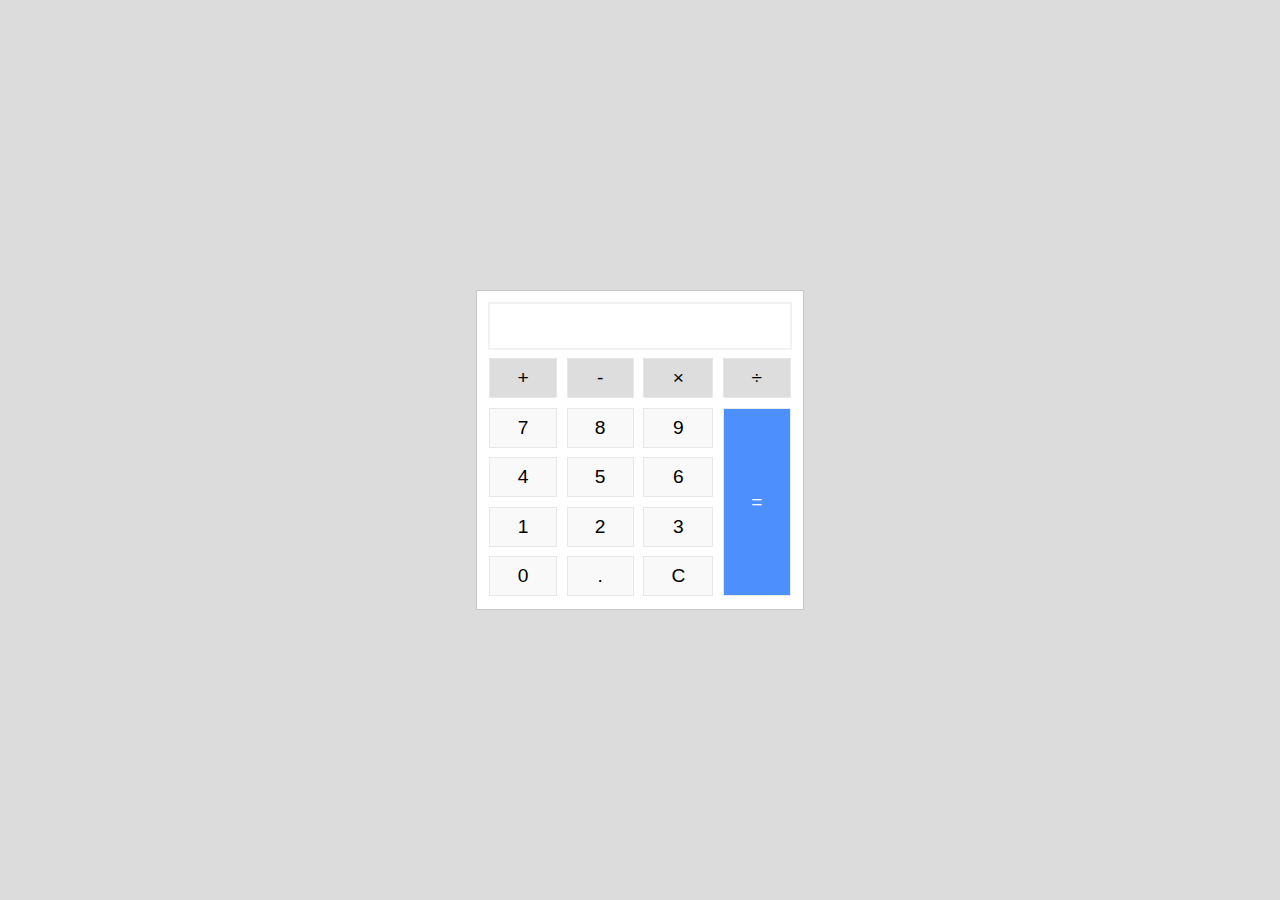
<file: index.html>
<!DOCTYPE html>
<html lang="en">

<head>
    <meta charset="UTF-8">
    <meta name="viewport" content="width=device-width, initial-scale=1.0">
    <link rel="stylesheet" href="./css/style.css">
    <title>Calculator</title>
</head>

<body>
    <main class="main--style">

        <div class="calc__body">
            <div class="calc__display"></div>
            <div class="calc__buttonRows">
                <div class="calc__row">
                    <button class="calc__btn btn__operator">+</button>
                    <button class="calc__btn btn__digit">7</button>
                    <button class="calc__btn btn__digit">4</button>
                    <button class="calc__btn btn__digit">1</button>
                    <button class="calc__btn btn__digit">0</button>
                </div>
                <div class="calc__row">
                    <button class="calc__btn btn__operator">-</button>
                    <button class="calc__btn btn__digit">8</button>
                    <button class="calc__btn btn__digit">5</button>
                    <button class="calc__btn btn__digit">2</button>
                    <button class="calc__btn btn__digit">.</button>
                </div>
                <div class="calc__row">
                    <button class="calc__btn btn__operator">×</button>
                    <button class="calc__btn btn__digit">9</button>
                    <button class="calc__btn btn__digit">6</button>
                    <button class="calc__btn btn__digit">3</button>
                    <button class="calc__btn btn__clear">C</button>
                </div>
                <div class="calc__row">
                    <button class="calc__btn btn__operator">÷</button>
                    <button class="calc__btn btn__equation">=</button>
                </div>
            </div>
        </div>

    </main>
    <script src="./js/script.js"></script>
</body>

</html>
</file>
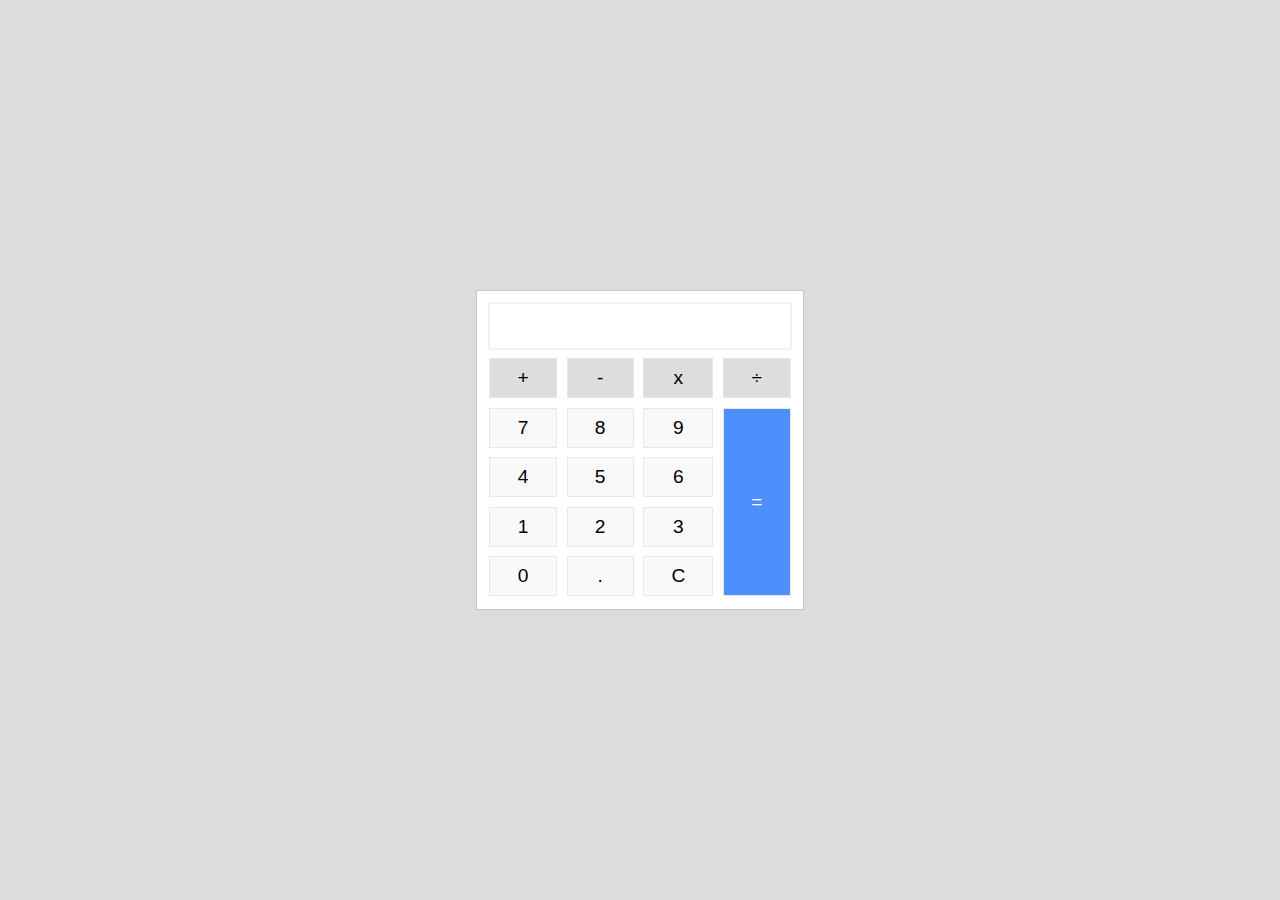
<file: index1.html>
<!DOCTYPE html>
<html lang="en">

<head>
    <meta charset="UTF-8">
    <meta name="viewport" content="width=device-width, initial-scale=1.0">
    <link rel="stylesheet" href="./css/style.css">
    <title>Calculator</title>
</head>

<body>
    <main class="main--style">

        <div class="calc__body">
            <div class="calc__display"></div>
            <div class="calc__buttonRows">
                <div class="calc__row">
                    <button class="calc__btn btn__operator">+</button>
                    <button class="calc__btn btn__digit">7</button>
                    <button class="calc__btn btn__digit">4</button>
                    <button class="calc__btn btn__digit">1</button>
                    <button class="calc__btn btn__digit">0</button>
                </div>
                <div class="calc__row">
                    <button class="calc__btn btn__operator">-</button>
                    <button class="calc__btn btn__digit">8</button>
                    <button class="calc__btn btn__digit">5</button>
                    <button class="calc__btn btn__digit">2</button>
                    <button class="calc__btn btn__digit">.</button>
                </div>
                <div class="calc__row">
                    <button class="calc__btn btn__operator">x</button>
                    <button class="calc__btn btn__digit">9</button>
                    <button class="calc__btn btn__digit">6</button>
                    <button class="calc__btn btn__digit">3</button>
                    <button class="calc__btn btn__digit btn__clear">C</button>
                </div>
                <div class="calc__row">
                    <button class="calc__btn btn__operator">&divide;</button>
                    <button class="calc__btn btn__equation">=</button>
                </div>
            </div>
        </div>

    </main>
    <script src="./js/script.js"></script>
</body>

</html>
</file>
<file: css/style.css>
/* alapbeállítások */

html {
    font-size: 16px;
}

body {
    margin: 0;
    padding: 0;
    font-family: 'Gill Sans', 'Gill Sans MT', Calibri, 'Trebuchet MS', sans-serif;
}

* {
    box-sizing: border-box;
}

/* alapbeállítások vége */

.main--style {
    display: flex;
    align-items: center;
    justify-content: center;
    background-color: rgb(220, 220, 220);
    position: fixed;
    top: 0;
    left: 0;
    right: 0;
    bottom: 0;
}

.calc__body {
    display: flex;
    flex-direction: column;
    background-color: rgb(255, 255, 255);
    border: 1px solid rgb(200, 200, 200);
    padding: .5rem;
}

.calc__display {
    border: 2px solid rgb(242, 242, 242);
    font-size: 1.5rem;
    padding: 1rem;
    margin: .2rem;
    flex: 1 0 auto;
    height: 3rem;
    display: flex;
    align-items: center;
    justify-content: flex-end;
}

.calc__buttonRows {
    display: flex;
    flex-direction: row;
}

.calc__row {
    display: flex;
    flex-direction: column;
}

.calc__btn {
    font-family: 'Gill Sans', 'Gill Sans MT', Calibri, 'Trebuchet MS', sans-serif;
    font-size: 1.2rem;
    padding: .5rem 1.7rem;
    margin: .3rem;
    border: 1px solid rgb(232, 232, 232);
    align-items: center;
    justify-content: center;
}

.btn__digit, .btn__clear {
    background-color: rgb(249, 249, 249);
}

.btn__operator {
    background-color: rgb(221, 221, 221);
}

.btn__equation {
    flex: 1 0 auto;
    background-color: rgb(77, 143, 253);
    color: rgb(255, 255, 255);
}
</file>
